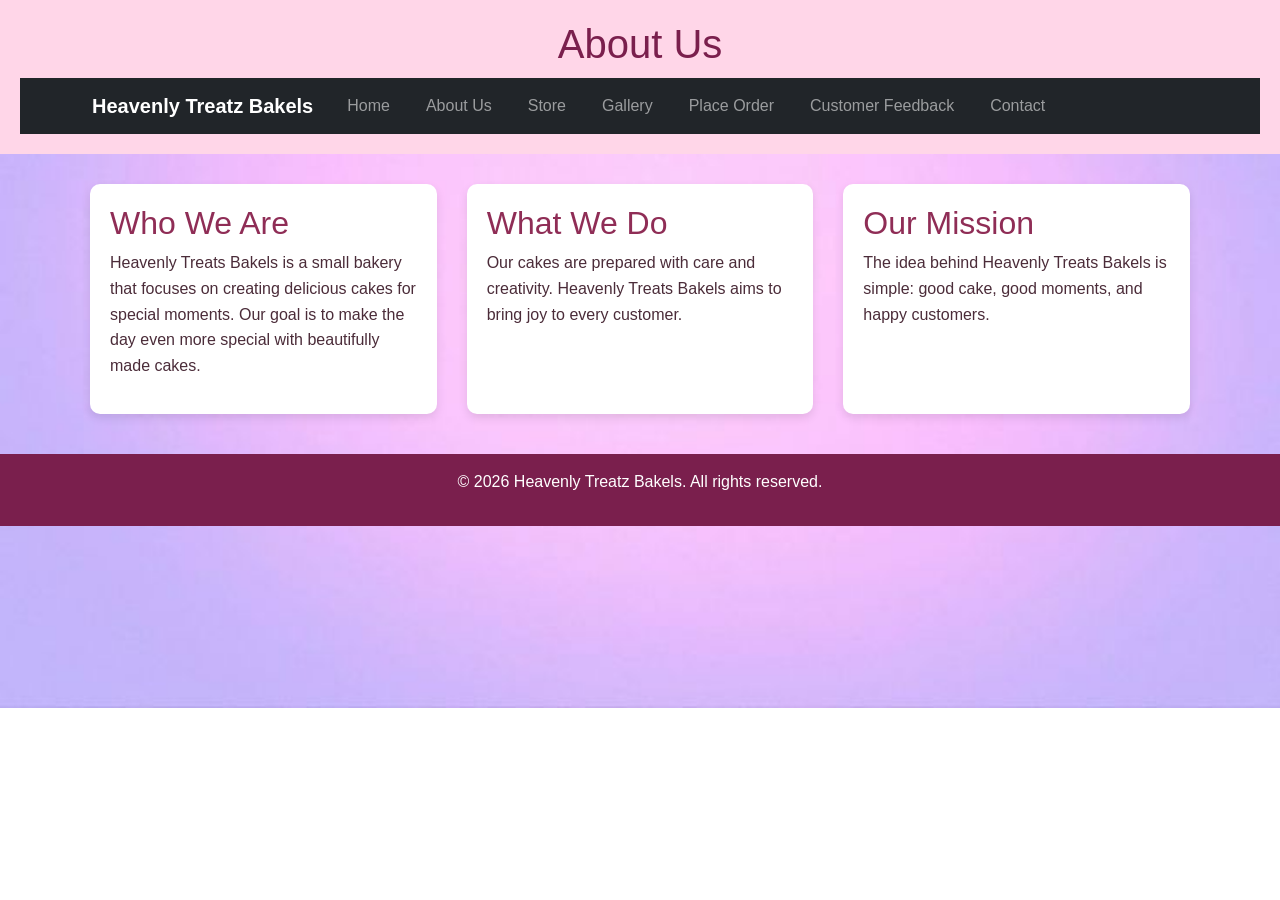
<file: about us.html>
<!DOCTYPE html>
<html lang="en">
    <head>
        <meta charset="UTF-8">
        <meta name="viewport" content="width=device-width, initial-scale=1.0">
        <title>About Us - Heavenly Treatz Bakels</title>
    
        <!-- Bootstrap CSS -->
<link href="https://cdn.jsdelivr.net/npm/bootstrap@5.3.0/dist/css/bootstrap.min.css" rel="stylesheet">
<link rel="stylesheet" href="styles.css">

    </head>
    <body>
        <header>
            <h1>About Us</h1>
            <nav class="navbar navbar-expand-lg navbar-dark bg-dark">

     <div class="container">

<a class="navbar-brand" href="index.html">Heavenly Treatz Bakels</a>

     <button class="navbar-toggler" type="button" data-bs-toggle="collapse" data-bs-target="#navbarNav">

     <span class="navbar-toggler-icon"></span>

</button>

    <div class="collapse navbar-collapse" id="navbarNav">
                <ul class="navbar-nav">

                    <li class="nav-item">
                        <a class="nav-link" href="index.html">Home</a>
                    </li>

                    <li class="nav-item">
                        <a class="nav-link" href="about us.html">About Us</a>
                    </li>

                    <li class="nav-item">
                        <a class="nav-link" href="store.html">Store</a>
                    </li>

                    <li class="nav-item">
                        <a class="nav-link" href="gallery.html">Gallery</a>
                    </li>

                    <li class="nav-item">
                        <a class="nav-link" href="place order.html">Place Order</a>
                    </li>

                    <li class="nav-item">
                        <a class="nav-link" href="customer-feedback.html">Customer Feedback</a>
                    </li>

                    <li class="nav-item">
                        <a class="nav-link" href="contact us.html">Contact</a>
                    </li>

     </ul>

     </div>

    </div>

</nav>
        </header>
 <main>

    <div class="content-container">

        <div class="content-box">
            <h2>Who We Are</h2>
            <p>Heavenly Treats Bakels is a small bakery that focuses on creating delicious cakes for special moments. Our goal is to make the day even more special with beautifully made cakes.</p>
        </div>

        <div class="content-box">
            <h2>What We Do</h2>
            <p>Our cakes are prepared with care and creativity. Heavenly Treats Bakels aims to bring joy to every customer.</p>
        </div>

        <div class="content-box">
            <h2>Our Mission</h2>
            <p>The idea behind Heavenly Treats Bakels is simple: good cake, good moments, and happy customers.</p>
        </div>

    </div>

</main>

        <footer>
            <p>&copy; 2026 Heavenly Treatz Bakels. All rights reserved.</p>
        </footer>

        <!-- Bootstrap JS -->
<script src="https://cdn.jsdelivr.net/npm/@popperjs/core@2.11.6/dist/umd/popper.min.js"></script>

<script src="https://cdn.jsdelivr.net/npm/bootstrap@5.3.0/dist/js/bootstrap.min.js"></script>

    </body>
</html>
</file>
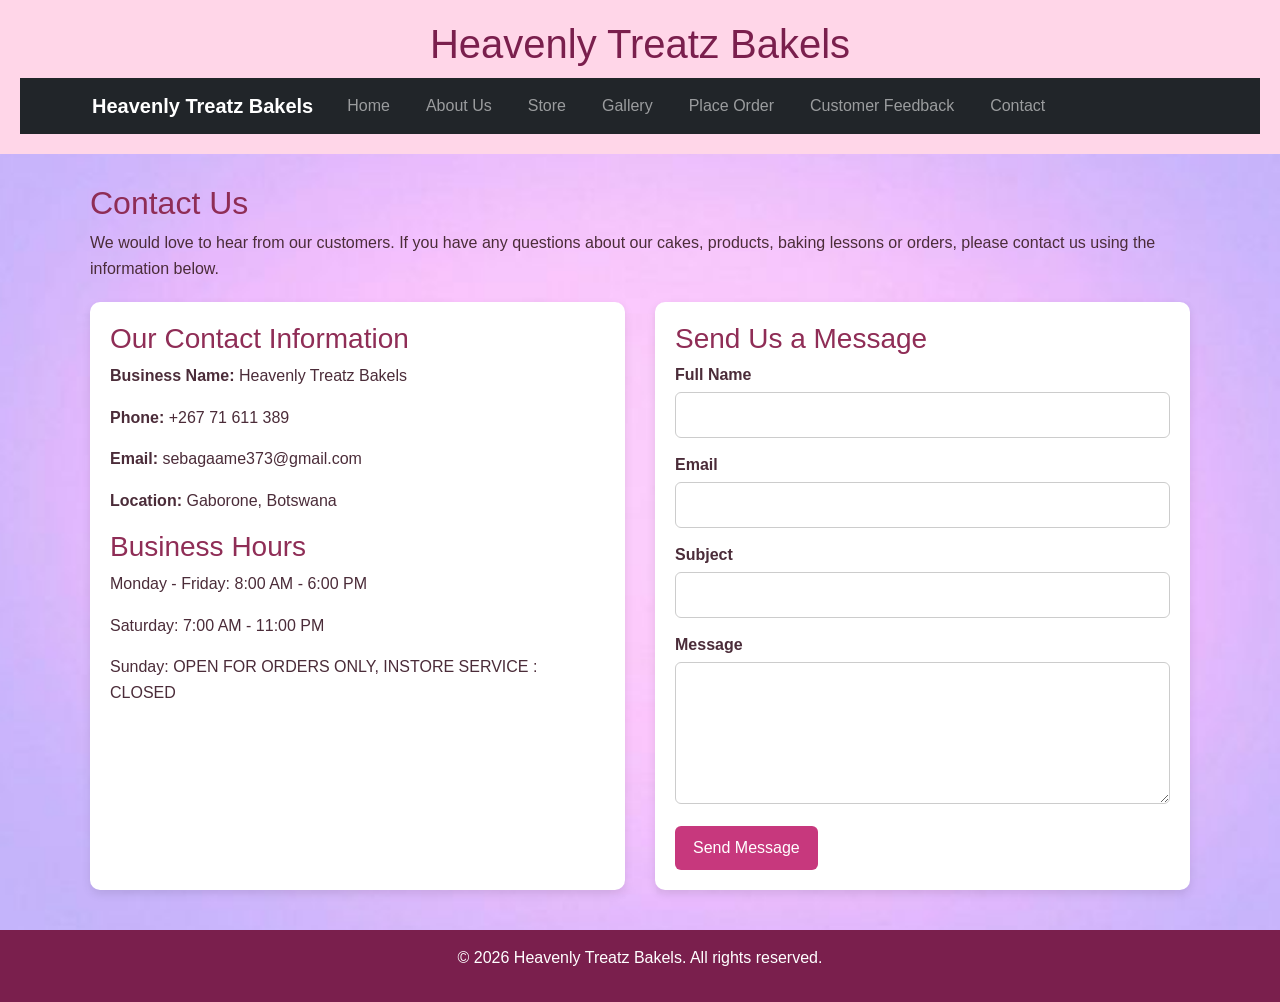
<file: contact us.html>
<!DOCTYPE html>
<html lang="en">
<head>
<meta charset="UTF-8">
<meta name="viewport" content="width=device-width, initial-scale=1.0">
<title>Contact Us | Heavenly Treatz Bakels</title>

<!-- Bootstrap CSS -->
<link href="https://cdn.jsdelivr.net/npm/bootstrap@5.3.0/dist/css/bootstrap.min.css" rel="stylesheet">
<link rel="stylesheet" href="styles.css">

</head>

<body>

<header>

<h1>Heavenly Treatz Bakels</h1>

<nav class="navbar navbar-expand-lg navbar-dark bg-dark">

     <div class="container">

<a class="navbar-brand" href="index.html">Heavenly Treatz Bakels</a>

     <button class="navbar-toggler" type="button" data-bs-toggle="collapse" data-bs-target="#navbarNav">

     <span class="navbar-toggler-icon"></span>

</button>

    <div class="collapse navbar-collapse" id="navbarNav">
                <ul class="navbar-nav">

                    <li class="nav-item">
                        <a class="nav-link" href="index.html">Home</a>
                    </li>

                    <li class="nav-item">
                        <a class="nav-link" href="about us.html">About Us</a>
                    </li>

                    <li class="nav-item">
                        <a class="nav-link" href="store.html">Store</a>
                    </li>

                    <li class="nav-item">
                        <a class="nav-link" href="gallery.html">Gallery</a>
                    </li>

                    <li class="nav-item">
                        <a class="nav-link" href="place order.html">Place Order</a>
                    </li>

                    <li class="nav-item">
                        <a class="nav-link" href="customer-feedback.html">Customer Feedback</a>
                    </li>

                    <li class="nav-item">
                        <a class="nav-link" href="contact us.html">Contact</a>
                    </li>

     </ul>

     </div>

    </div>

</nav>

</header>

<main>

<h2>Contact Us</h2>

<p>
We would love to hear from our customers. If you have any questions about our cakes,
products, baking lessons or orders, please contact us using the information below.
</p>

<div class="content-container">

    <div class="content-box">

        <h3>Our Contact Information</h3>

        <p><strong>Business Name:</strong> Heavenly Treatz Bakels</p>
        <p><strong>Phone:</strong> +267 71 611 389</p>
        <p><strong>Email:</strong> sebagaame373@gmail.com</p>
        <p><strong>Location:</strong> Gaborone, Botswana</p>

        <h3>Business Hours</h3>

        <p>Monday - Friday: 8:00 AM - 6:00 PM</p>
        <p>Saturday: 7:00 AM - 11:00 PM</p>
        <p>Sunday: OPEN FOR ORDERS ONLY, INSTORE SERVICE : CLOSED</p>

    </div>

    <div class="content-box">

        <h3>Send Us a Message</h3>

        <form>
            <label>Full Name</label>
            <input type="text" required>

            <label>Email</label>
            <input type="email" required>

            <label>Subject</label>
            <input type="text">

            <label>Message</label>
            <textarea rows="5"></textarea>

            <button type="submit">Send Message</button>
        </form>

    </div>

</div>

</main>

<footer>
        <p>&copy; 2026 Heavenly Treatz Bakels. All rights reserved.</p>
    </footer>

    <!-- Bootstrap JS -->
<script src="https://cdn.jsdelivr.net/npm/@popperjs/core@2.11.6/dist/umd/popper.min.js"></script>

<script src="https://cdn.jsdelivr.net/npm/bootstrap@5.3.0/dist/js/bootstrap.min.js"></script>

</body>
</html>
</file>
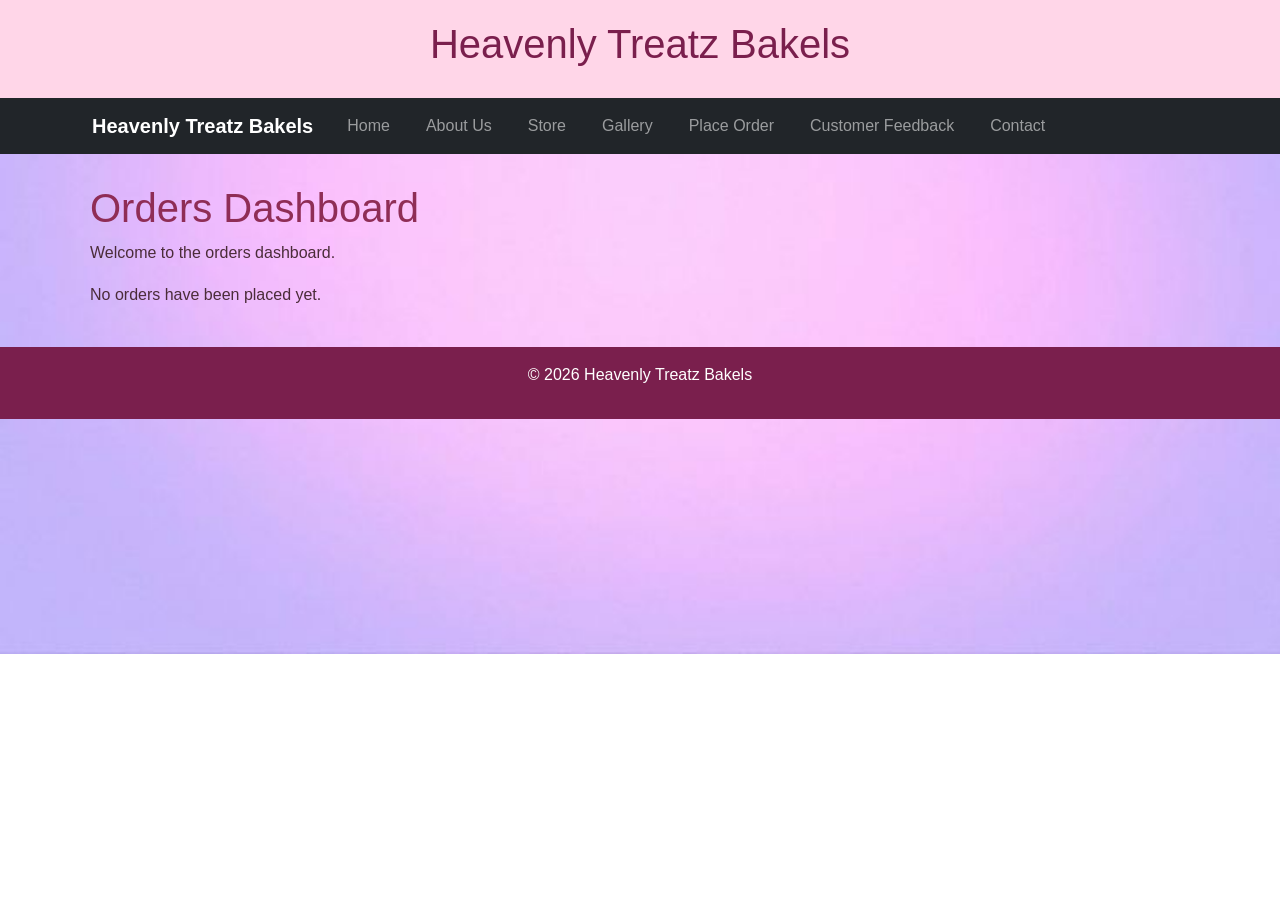
<file: customer-feedback.html>
<!DOCTYPE html>
<html>
<head>
     <meta charset="UTF-8">
        <meta name="viewport" content="width=device-width, initial-scale=1.0">
    <title>Orders Dashboard - Heavenly Treats Bakels</title>
    <!-- Bootstrap CSS -->
<link href="https://cdn.jsdelivr.net/npm/bootstrap@5.3.0/dist/css/bootstrap.min.css" rel="stylesheet">
<link rel="stylesheet" href="styles.css">

    <script>
        function displayOrders(){
            let orders = JSON.parse(localStorage.getItem("orders")) || [];
            let container = document.getElementById("ordersContainer");
            container.innerHTML = "";

            if(orders.length === 0){
                container.innerHTML = "<p>No orders have been placed yet.</p>";
                return;
            }

            orders.forEach(function(order, index){
                container.innerHTML += `
                    <div class="order-box">
                        <h3>Order ${index + 1}</h3>
                        <p><b>Customer Name:</b> ${order.fullName}</p>
                        <p><b>Phone:</b> ${order.phone}</p>
                        <p><b>Email:</b> ${order.email}</p>
                        <p><b>Product:</b> ${order.product}</p>
                        <p><b>Flavour:</b> ${order.flavour}</p>
                        <p><b>Quantity:</b> ${order.quantity}</p>
                        <p><b>Pickup Date:</b> ${order.pickupDate}</p>
                        <p><b>Payment Method:</b> ${order.paymentMethod}</p>
                        <p><b>Status:</b> ${order.status ? order.status : "Pending"}</p>
                        <p><b>Feedback Sent:</b> ${order.feedback ? order.feedback : "No feedback yet"}</p>

                        <label><b>Send Feedback to Customer:</b></label><br>
                        <textarea id="feedback-${order.id}" placeholder="Write feedback for your beloved customer...">${order.feedback}</textarea><br>

                        <button onclick="saveFeedback(${order.id})">Send Feedback</button>
                        <button onclick="deleteOrder(${order.id})">Delete Order</button>
                    </div>
                `;
            });
        }

        function saveFeedback(orderId){
            let orders = JSON.parse(localStorage.getItem("orders")) || [];
            let feedbackText = document.getElementById("feedback-" + orderId).value;

            orders = orders.map(function(order){
                if(order.id === orderId){
                    order.feedback = feedbackText;
                    order.status = "Responded";
                }
                return order;
            });

            localStorage.setItem("orders", JSON.stringify(orders));
            alert("Feedback has been saved for the customer.");
            displayOrders();
        }

        function deleteOrder(orderId){
            let orders = JSON.parse(localStorage.getItem("orders")) || [];
            orders = orders.filter(function(order){
                return order.id !== orderId;
            });

            localStorage.setItem("orders", JSON.stringify(orders));
            displayOrders();
        }

        window.onload = displayOrders;
    </script>
</head>
<body>

<header>
<h1>Heavenly Treatz Bakels</h1>
</header>

<nav class="navbar navbar-expand-lg navbar-dark bg-dark">

     <div class="container">

<a class="navbar-brand" href="index.html">Heavenly Treatz Bakels</a>

     <button class="navbar-toggler" type="button" data-bs-toggle="collapse" data-bs-target="#navbarNav">

     <span class="navbar-toggler-icon"></span>

</button>

     <div class="collapse navbar-collapse" id="navbarNav">
                <ul class="navbar-nav">

                    <li class="nav-item">
                        <a class="nav-link" href="index.html">Home</a>
                    </li>

                    <li class="nav-item">
                        <a class="nav-link" href="about us.html">About Us</a>
                    </li>

                    <li class="nav-item">
                        <a class="nav-link" href="store.html">Store</a>
                    </li>

                    <li class="nav-item">
                        <a class="nav-link" href="gallery.html">Gallery</a>
                    </li>

                    <li class="nav-item">
                        <a class="nav-link" href="place order.html">Place Order</a>
                    </li>

                    <li class="nav-item">
                        <a class="nav-link" href="customer-feedback.html">Customer Feedback</a>
                    </li>

                    <li class="nav-item">
                        <a class="nav-link" href="contact us.html">Contact</a>
                    </li>
     </ul>

     </div>

    </div>

</nav>

<main>

<h1>Orders Dashboard</h1>
<p>Welcome to the orders dashboard.</p>

<div id="ordersContainer"></div>

</main>

<footer>
<p>&copy; 2026 Heavenly Treatz Bakels</p>
</footer>

    <!-- Bootstrap JS -->
<script src="https://cdn.jsdelivr.net/npm/@popperjs/core@2.11.6/dist/umd/popper.min.js"></script>

<script src="https://cdn.jsdelivr.net/npm/bootstrap@5.3.0/dist/js/bootstrap.min.js"></script>

</body>
</html>
</file>
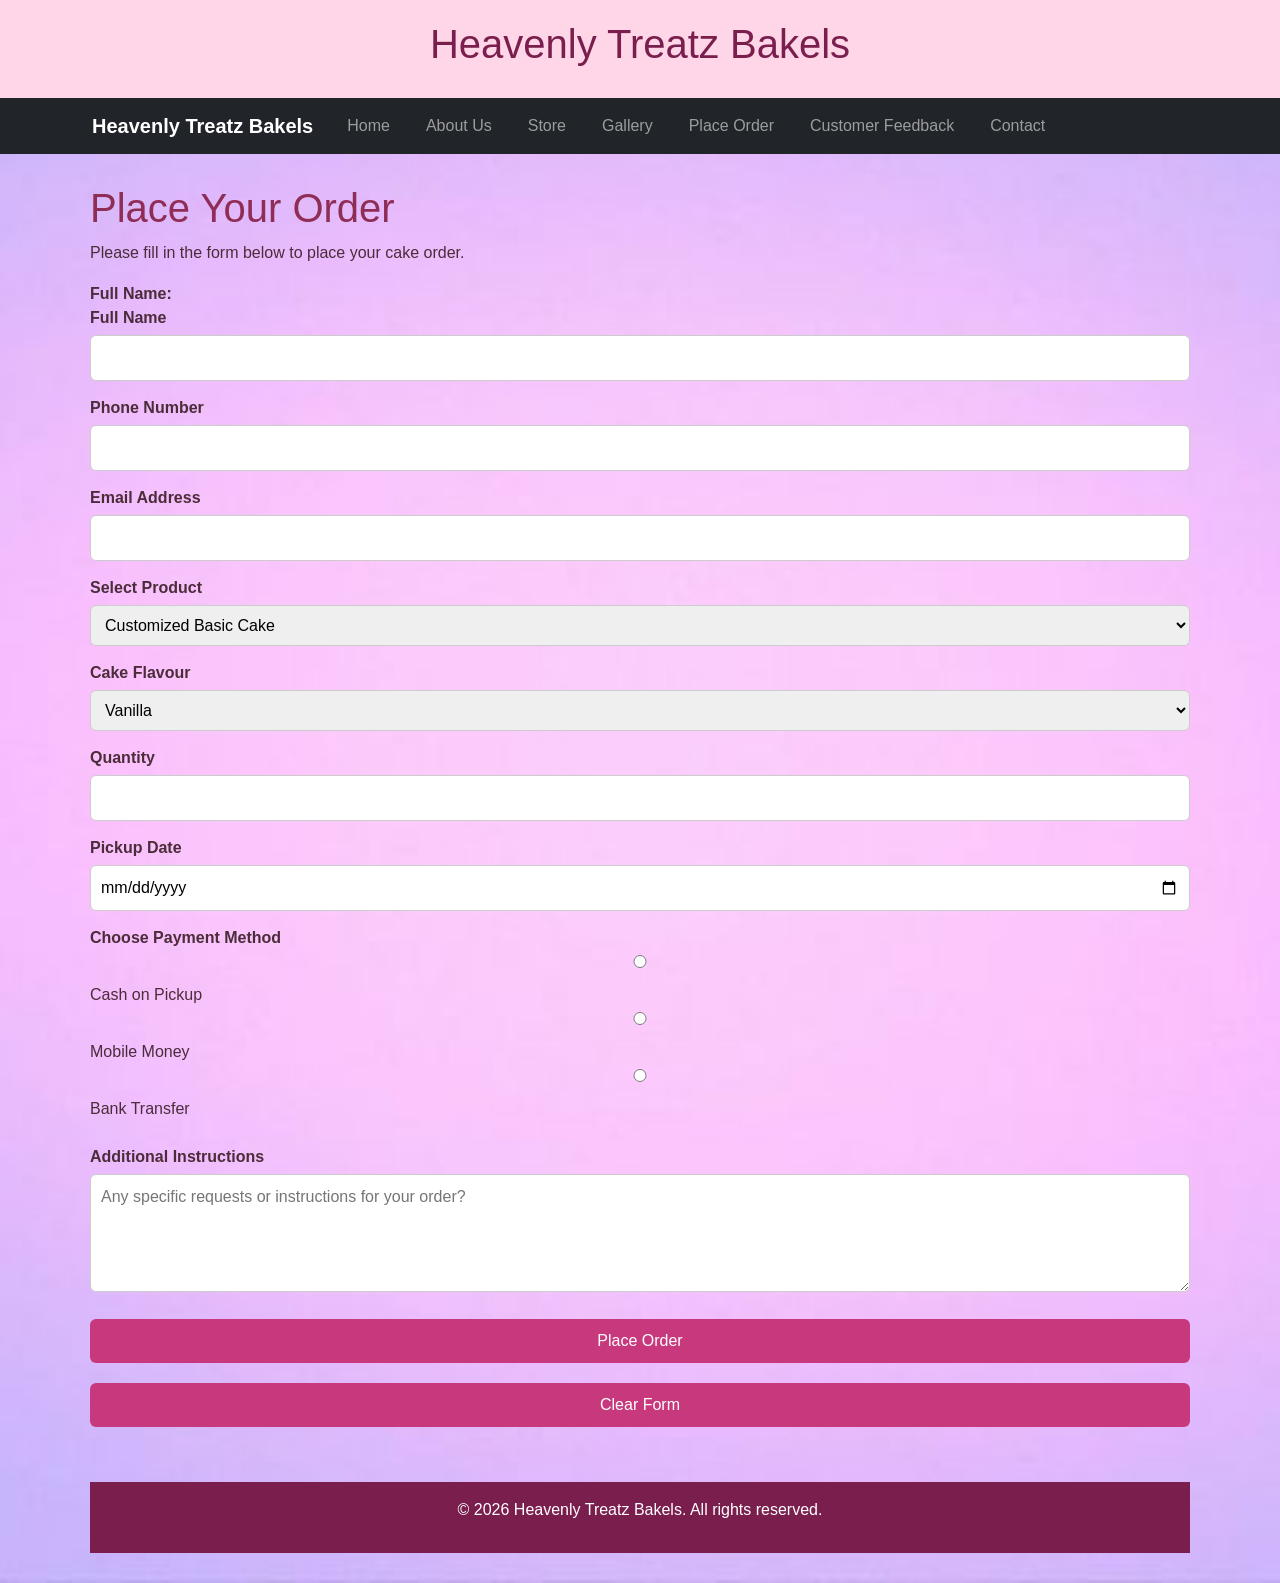
<file: place order.html>
<!DOCTYPE html>
<html>
<head>
     <meta charset="UTF-8">
        <meta name="viewport" content="width=device-width, initial-scale=1.0">
<title>Place an Order - Heavenly Treats Bakels</title>

<!-- Bootstrap CSS -->
<link href="https://cdn.jsdelivr.net/npm/bootstrap@5.3.0/dist/css/bootstrap.min.css" rel="stylesheet">
<link rel="stylesheet" href="styles.css">

<script>

function saveOrder(event){

event.preventDefault();

let fullName = document.getElementById("fullname").value;
let phone = document.getElementById("phone").value;
let email = document.getElementById("email").value;
let product = document.getElementById("product").value;
let flavour = document.getElementById("flavour").value;
let quantity = document.getElementById("quantity").value;
let pickupDate = document.getElementById("pickupDate").value;
let paymentMethod = document.querySelector('input[name="paymentMethod"]:checked').value;

let order = {
id: Date.now(),
fullName: fullName,
phone: phone,
email: email,
product: product,
flavour: flavour,
quantity: quantity,
pickupDate: pickupDate,
instructions: instructions,
paymentMethod: paymentMethod,
status: "Pending",
feedback: ""
};

let orders = JSON.parse(localStorage.getItem("orders")) || [];

orders.push(order);

localStorage.setItem("orders", JSON.stringify(orders));

document.getElementById("confirmation").style.display="block";

document.getElementById("orderForm").reset();

}

function closePopup(){

document.getElementById("confirmation").style.display="none";

}

function showPaymentInfo(){

let method = document.querySelector('input[name="paymentMethod"]:checked').value;

let paymentInfo = document.getElementById("paymentInfo");

if(method === "Mobile Money"){

paymentInfo.innerHTML = "Send payment to Mobile Money number: +267 71 611 389";

}

else if(method === "Bank Transfer"){

paymentInfo.innerHTML = "Bank: FNB | Account Number: 1234567890";

}

else{

paymentInfo.innerHTML = "Payment will be made when collecting the order.";

}

}
</script>

</head>

<body>

<header>
<h1>Heavenly Treatz Bakels</h1>
</header>

<nav class="navbar navbar-expand-lg navbar-dark bg-dark">

     <div class="container">

<a class="navbar-brand" href="index.html">Heavenly Treatz Bakels</a>

     <button class="navbar-toggler" type="button" data-bs-toggle="collapse" data-bs-target="#navbarNav">

     <span class="navbar-toggler-icon"></span>

</button>

    <div class="collapse navbar-collapse" id="navbarNav">
                <ul class="navbar-nav">

                    <li class="nav-item">
                        <a class="nav-link" href="index.html">Home</a>
                    </li>

                    <li class="nav-item">
                        <a class="nav-link" href="about us.html">About Us</a>
                    </li>

                    <li class="nav-item">
                        <a class="nav-link" href="store.html">Store</a>
                    </li>

                    <li class="nav-item">
                        <a class="nav-link" href="gallery.html">Gallery</a>
                    </li>

                    <li class="nav-item">
                        <a class="nav-link" href="place order.html">Place Order</a>
                    </li>

                    <li class="nav-item">
                        <a class="nav-link" href="customer-feedback.html">Customer Feedback</a>
                    </li>

                    <li class="nav-item">
                        <a class="nav-link" href="contact us.html">Contact</a>
                    </li>

     </ul>

     </div>

    </div>

</nav>

<main>

<h1>Place Your Order</h1>

<p>Please fill in the form below to place your cake order.</p>

<label>Full Name:</label><br>
<form id="orderForm" onsubmit="saveOrder(event)">

<label>Full Name</label>
<input type="text" id="fullname" required>

<label>Phone Number</label>
<input type="tel" id="phone" required>

<label>Email Address</label>
<input type="email" id="email" required>

<label>Select Product</label>
<select id="product" required>
<option>Customized Basic Cake</option>
<option>Customized Wedding Cake</option>
<option>Customized Character Cake</option>
<option>6 Cupcakes Package</option>
<option>12 Cupcakes Package</option>
<option>6 Cakesicles</option>
<option>Bento Package</option>
</select>

<label>Cake Flavour</label>
<select id="flavour">
<option>Vanilla</option>
<option>Chocolate</option>
<option>Red Velvet</option>
<option>Caramel</option>
<option>Lemon</option>
<option>Strawberry</option>
</select>

<label>Quantity</label>
<input type="number" id="quantity" min="1" required>

<label>Pickup Date</label>
<input type="date" id="pickupDate" required>

<label>Choose Payment Method</label>

<input type="radio" name="paymentMethod" value="Cash on Pickup" onclick="showPaymentInfo()" required>
Cash on Pickup

<br>

<input type="radio" name="paymentMethod" value="Mobile Money" onclick="showPaymentInfo()">
Mobile Money

<br>

<input type="radio" name="paymentMethod" value="Bank Transfer" onclick="showPaymentInfo()">
Bank Transfer

<br><br>

<div id="paymentInfo"></div>

<label>Additional Instructions</label>
<textarea 
id="let instructions = document.getElementById("instructions").value;" rows="4" placeholder="Any specific requests or instructions for your order?"></textarea>

<input type="submit" value="Place Order">
<input type="reset" value="Clear Form">

</form>


<div id="confirmation" class="popup">

<h2>Order Submitted</h2>

<p>Thank you for choosing Heavenly Treats Bakels.  
We will contact you to confirm your order details.

Please note that 45% deposit is required to secure your order.
Full amount shall be payed upon pickup.</p>

<button onclick="closePopup()">Close</button>

</div>
<footer>
        <p>&copy; 2026 Heavenly Treatz Bakels. All rights reserved.</p>
    </footer>

    <!-- Bootstrap JS -->
<script src="https://cdn.jsdelivr.net/npm/@popperjs/core@2.11.6/dist/umd/popper.min.js"></script>

<script src="https://cdn.jsdelivr.net/npm/bootstrap@5.3.0/dist/js/bootstrap.min.js"></script>

</body>
</html>
</file>
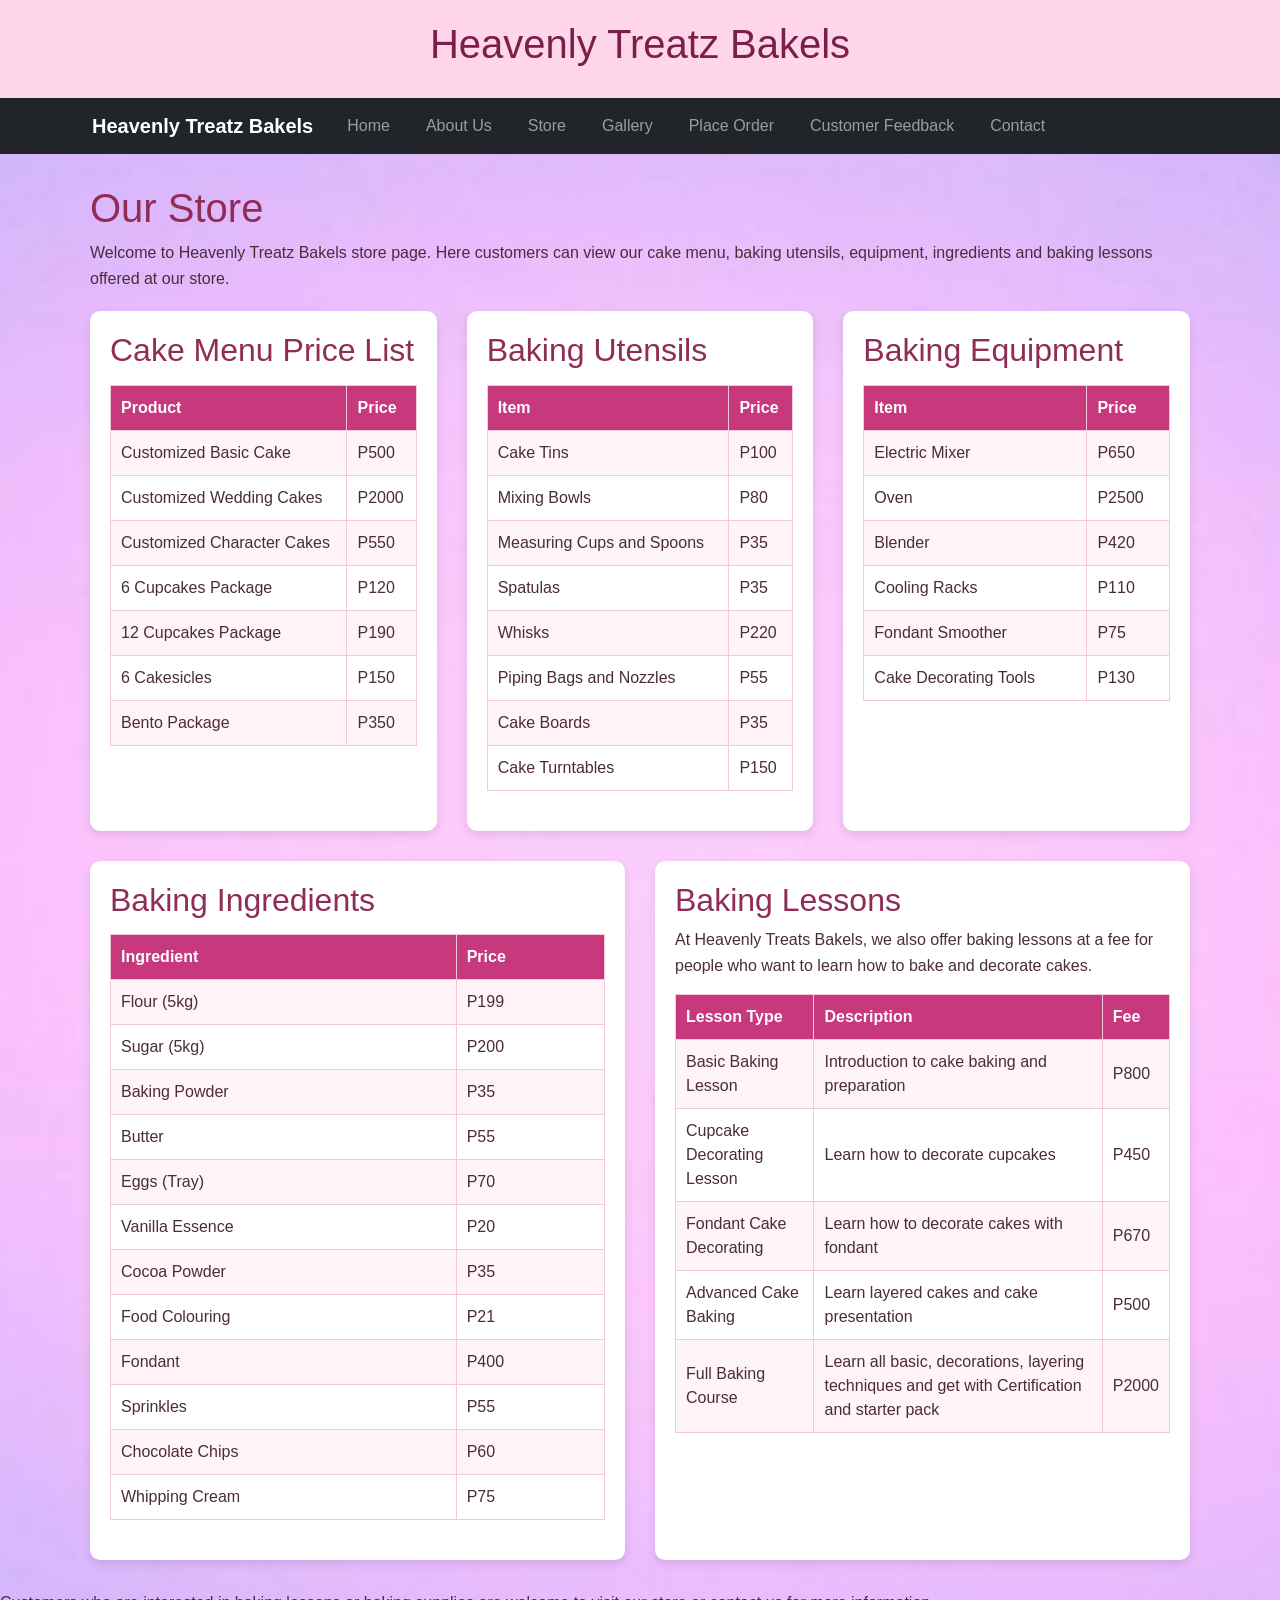
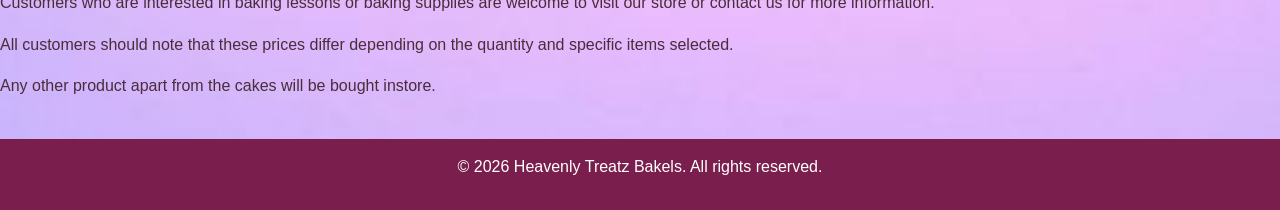
<file: store.html>
<!DOCTYPE html>
<html>
<head>
     <meta charset="UTF-8">
        <meta name="viewport" content="width=device-width, initial-scale=1.0">
    <title>Store - Heavenly Treatz Bakels</title>

    <!-- Bootstrap CSS -->
<link href="https://cdn.jsdelivr.net/npm/bootstrap@5.3.0/dist/css/bootstrap.min.css" rel="stylesheet">
<link rel="stylesheet" href="styles.css">

</head>
<body>

<header>
<h1>Heavenly Treatz Bakels</h1>
</header>

<nav class="navbar navbar-expand-lg navbar-dark bg-dark">

     <div class="container">

<a class="navbar-brand" href="index.html">Heavenly Treatz Bakels</a>

     <button class="navbar-toggler" type="button" data-bs-toggle="collapse" data-bs-target="#navbarNav">

     <span class="navbar-toggler-icon"></span>

</button>

    <div class="collapse navbar-collapse" id="navbarNav">
                <ul class="navbar-nav">

                    <li class="nav-item">
                        <a class="nav-link" href="index.html">Home</a>
                    </li>

                    <li class="nav-item">
                        <a class="nav-link" href="about us.html">About Us</a>
                    </li>

                    <li class="nav-item">
                        <a class="nav-link" href="store.html">Store</a>
                    </li>

                    <li class="nav-item">
                        <a class="nav-link" href="gallery.html">Gallery</a>
                    </li>

                    <li class="nav-item">
                        <a class="nav-link" href="place order.html">Place Order</a>
                    </li>

                    <li class="nav-item">
                        <a class="nav-link" href="customer-feedback.html">Customer Feedback</a>
                    </li>

                    <li class="nav-item">
                        <a class="nav-link" href="contact us.html">Contact</a>
                    </li>

     </ul>

     </div>

    </div>

</nav>

<main>
    <h1>Our Store</h1>
    <p>Welcome to Heavenly Treatz Bakels store page. Here customers can view our cake menu, baking utensils, equipment, ingredients and baking lessons offered at our store.</p>

    <div class="content-container">

        <div class="content-box">
            <h2>Cake Menu Price List</h2>
            <table>
                <tr>
                    <th>Product</th>
                    <th>Price</th>
                </tr>
                <tr>
                    <td>Customized Basic Cake</td>
                    <td>P500</td>
                </tr>
                <tr>
                    <td>Customized Wedding Cakes</td>
                    <td>P2000</td>
                </tr>
                <tr>
                    <td>Customized Character Cakes</td>
                    <td>P550</td>
                </tr>
                <tr>
                    <td>6 Cupcakes Package</td>
                    <td>P120</td>
                </tr>
                <tr>
                    <td>12 Cupcakes Package</td>
                    <td>P190</td>
                </tr>
                <tr>
                    <td>6 Cakesicles</td>
                    <td>P150</td>
                </tr>
                <tr>
                    <td>Bento Package</td>
                    <td>P350</td>
                </tr>
            </table>
        </div>

        <div class="content-box">
            <h2>Baking Utensils</h2>
            <table>
                <tr>
                    <th>Item</th>
                    <th>Price</th>
                </tr>
                <tr>
                    <td>Cake Tins</td>
                    <td>P100</td>
                </tr>
                <tr>
                    <td>Mixing Bowls</td>
                    <td>P80</td>
                </tr>
                <tr>
                    <td>Measuring Cups and Spoons</td>
                    <td>P35</td>
                </tr>
                <tr>
                    <td>Spatulas</td>
                    <td>P35</td>
                </tr>
                <tr>
                    <td>Whisks</td>
                    <td>P220</td>
                </tr>
                <tr>
                    <td>Piping Bags and Nozzles</td>
                    <td>P55</td>
                </tr>
                <tr>
                    <td>Cake Boards</td>
                    <td>P35</td>
                </tr>
                <tr>
                    <td>Cake Turntables</td>
                    <td>P150</td>
                </tr>
            </table>
        </div>

        <div class="content-box">
            <h2>Baking Equipment</h2>
            <table>
                <tr>
                    <th>Item</th>
                    <th>Price</th>
                </tr>
                <tr>
                    <td>Electric Mixer</td>
                    <td>P650</td>
                </tr>
                <tr>
                    <td>Oven</td>
                    <td>P2500</td>
                </tr>
                <tr>
                    <td>Blender</td>
                    <td>P420</td>
                </tr>
                <tr>
                    <td>Cooling Racks</td>
                    <td>P110</td>
                </tr>
                <tr>
                    <td>Fondant Smoother</td>
                    <td>P75</td>
                </tr>
                <tr>
                    <td>Cake Decorating Tools</td>
                    <td>P130</td>
                </tr>
            </table>
        </div>

        <div class="content-box">
            <h2>Baking Ingredients</h2>
            <table>
                <tr>
                    <th>Ingredient</th>
                    <th>Price</th>
                </tr>
                <tr>
                    <td>Flour (5kg)</td>
                    <td>P199</td>
                </tr>
                <tr>
                    <td>Sugar (5kg)</td>
                    <td>P200</td>
                </tr>
                <tr>
                    <td>Baking Powder</td>
                    <td>P35</td>
                </tr>
                <tr>
                    <td>Butter</td>
                    <td>P55</td>
                </tr>
                <tr>
                    <td>Eggs (Tray)</td>
                    <td>P70</td>
                </tr>
                <tr>
                    <td>Vanilla Essence</td>
                    <td>P20</td>
                </tr>
                <tr>
                    <td>Cocoa Powder</td>
                    <td>P35</td>
                </tr>
                <tr>
                    <td>Food Colouring</td>
                    <td>P21</td>
                </tr>
                <tr>
                    <td>Fondant</td>
                    <td>P400</td>
                </tr>
                <tr>
                    <td>Sprinkles</td>
                    <td>P55</td>
                </tr>
                <tr>
                    <td>Chocolate Chips</td>
                    <td>P60</td>
                </tr>
                <tr>
                    <td>Whipping Cream</td>
                    <td>P75</td>
                </tr>
            </table>
        </div>

        <div class="content-box">
            <h2>Baking Lessons</h2>
            <p>At Heavenly Treats Bakels, we also offer baking lessons at a fee for people who want to learn how to bake and decorate cakes.</p>

            <table>
                <tr>
                    <th>Lesson Type</th>
                    <th>Description</th>
                    <th>Fee</th>
                </tr>
                <tr>
                    <td>Basic Baking Lesson</td>
                    <td>Introduction to cake baking and preparation</td>
                    <td>P800</td>
                </tr>
                <tr>
                    <td>Cupcake Decorating Lesson</td>
                    <td>Learn how to decorate cupcakes</td>
                    <td>P450</td>
                </tr>
                <tr>
                    <td>Fondant Cake Decorating</td>
                    <td>Learn how to decorate cakes with fondant</td>
                    <td>P670</td>
                </tr>
                <tr>
                    <td>Advanced Cake Baking</td>
                    <td>Learn layered cakes and cake presentation</td>
                    <td>P500</td>
                </tr>
                <tr>
                    <td>Full Baking Course</td>
                    <td>Learn all basic, decorations, layering techniques and get with Certification and starter pack</td>
                    <td>P2000</td>
                </tr>
            </table>


        </div>

    </div>
</main>

<p>Customers who are interested in baking lessons or baking supplies are welcome to visit our store or contact us for more information.</p>
            <p>All customers should note that these prices differ depending on the quantity and specific items selected.</p>
            <p>Any other product apart from the cakes will be bought instore.</p>

 <footer>
        <p>&copy; 2026 Heavenly Treatz Bakels. All rights reserved.</p>
    </footer>

    <!-- Bootstrap JS -->
<script src="https://cdn.jsdelivr.net/npm/@popperjs/core@2.11.6/dist/umd/popper.min.js"></script>

<script src="https://cdn.jsdelivr.net/npm/bootstrap@5.3.0/dist/js/bootstrap.min.js"></script>

</body>
</html>
</file>
<file: styles.css>
body{
    font-family: Arial, sans-serif;
    background-image: url("Background.jpg");
    background-size: cover;
    background-position: center;
    background-repeat: no-repeat;
    margin: 0;
    color: #4b2c39;
}

header{
    background: #ffd6e8;
    padding: 20px;
    text-align: center;
}

header h1{
    color: #7a1f4d;
    margin-bottom: 10px;
}

nav a{
    margin: 0 10px;
    text-decoration: none;
    color: #7a1f4d;
    font-weight: bold;
}

nav a:hover{
    color: #c7387d;
}

main{
    width: 90%;
    max-width: 1100px;
    margin: 30px auto;
}

h1, h2, h3, h5{
    color: #8f2d56;
}

p{
    line-height: 1.6;
}

.content-container{
    display: flex;
    gap: 30px;
    flex-wrap: wrap;
    margin-top: 20px;
}

.content-box{
    background: white;
    padding: 20px;
    border-radius: 10px;
    box-shadow: 0px 4px 10px rgba(0,0,0,0.1);
    flex: 1;
    min-width: 280px;
}

label{
    font-weight: bold;
}

input,
textarea,
select{
    width: 100%;
    padding: 10px;
    margin-top: 5px;
    margin-bottom: 15px;
    border: 1px solid #ccc;
    border-radius: 6px;
}

button,
input[type="submit"],
input[type="reset"]{
    background: #c7387d;
    color: white;
    border: none;
    padding: 10px 18px;
    border-radius: 6px;
    cursor: pointer;
}

button:hover,
input[type="submit"]:hover,
input[type="reset"]:hover{
    background: #a62d67;
}

footer{
    background: #7a1f4d;
    color: white;
    text-align: center;
    padding: 15px;
    margin-top: 40px;
}

table{
    width: 100%;
    border-collapse: collapse;
    margin-top: 15px;
    margin-bottom: 20px;
    background: white;
}

table th,
table td{
    border: 1px solid #f1c9d8;
    padding: 10px;
    text-align: left;
}

table th{
    background: #c7387d;
    color: white;
}

table tr:nth-child(even){
    background: #fff4f8;
}

.order-box{
    background: white;
    padding: 20px;
    border-radius: 10px;
    box-shadow: 0px 4px 10px rgba(0,0,0,0.1);
    margin-bottom: 20px;
}

.popup{
    display: none;
    position: fixed;
    top: 50%;
    left: 50%;
    transform: translate(-50%, -50%);
    background: white;
    border: 2px solid #e9b8cd;
    padding: 20px;
    border-radius: 10px;
    box-shadow: 0px 10px 20px rgba(0,0,0,0.2);
    text-align: center;
    width: 90%;
    max-width: 400px;
    z-index: 1000;
}

.product-gallery{
    display: flex;
    flex-wrap: wrap;
    gap: 20px;
    justify-content: center;
}

.product-card{
    text-align: center;
}

.product-card img{
    width: 200px;
    height: 300px;
    object-fit: cover;
    border-radius: 8px;
}

.product-card p{
    font-weight: bold;
    margin-top: 5px;
}

.card img.card-img-top{
    height: 260px;
    object-fit: cover;
}
.gallery-grid{
    display: grid;
    grid-template-columns: repeat(auto-fit, minmax(220px, 1fr));
    gap: 20px;
    margin-top: 20px;
}

.gallery-item{
    text-align: center;
}

.gallery-item img{
    width: 100%;
    height: 250px;
    object-fit: cover;
    border-radius: 8px;
    cursor: pointer;
}

.gallery-item p{
    font-weight: bold;
    margin-top: 5px;
}

.lightbox{
    display: none;
    position: fixed;
    top: 0;
    left: 0;
    width: 100%;
    height: 100%;
    background: rgba(0,0,0,0.85);
    text-align: center;
    padding-top: 40px;
    z-index: 2000;
}

.lightbox img{
    max-width: 90%;
    max-height: 80vh;
    border-radius: 10px;
}

.close-btn{
    position: absolute;
    top: 20px;
    right: 30px;
    color: white;
    font-size: 40px;
    cursor: pointer;
}
</file>
